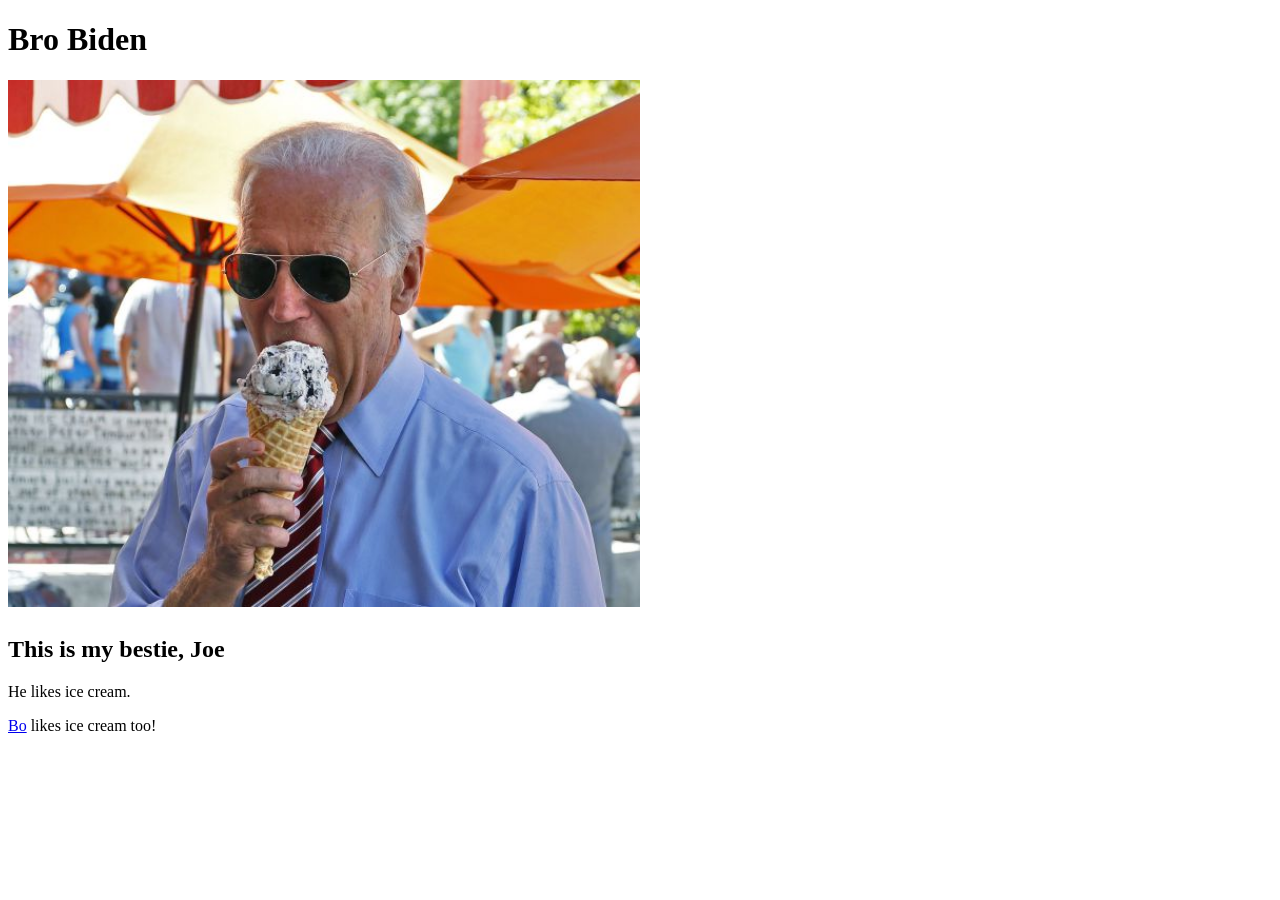
<file: joe.html>
<!DOCTYPE html>
<html>
  <head>
      <title>Bro Biden</title>
  </head>
  <body>
      <h1>Bro Biden<h1>
        <img src="img/biden_icecream.jpg" alt="Biden bitin' ice cream." width="50%">
      <h2>This is my bestie, Joe</h2>
      <p>He likes ice cream.</p>
      <p><a href="mydogbo.html">Bo</a> likes ice cream too!</p>
  </body>
</html>
</file>
